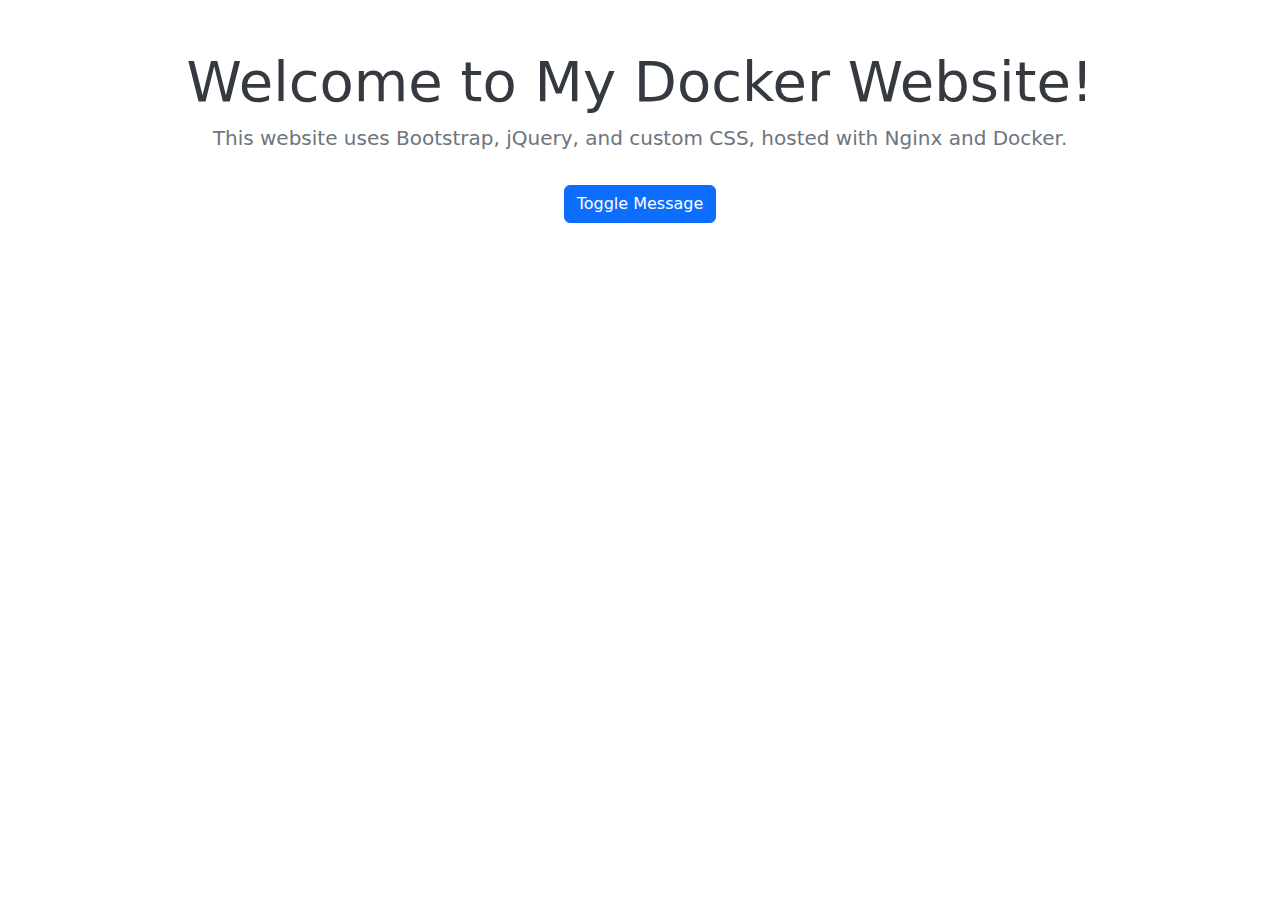
<file: CA-Software/Exercise_02/my-bootstrap-website/index.html>
<!DOCTYPE html>
<html lang="en">
<head>
 <meta charset="UTF-8">
 <meta name="viewport" content="width=device-width, initial-scale=1.0">
 <title>My Docker Bootstrap Website</title>
 <!-- Bootstrap CSS -->
 <link href="https://cdn.jsdelivr.net/npm/bootstrap@5.3.3/dist/css/bootstrap.min.css"
rel="stylesheet">
 <!-- Custom CSS -->
 <link rel="stylesheet" href="styles.css">
</head>
<body>
 <div class="container text-center mt-5">
 <h1 class="display-4">Welcome to My Docker Website!</h1>
 <p class="lead">This website uses Bootstrap, jQuery, and custom CSS, hosted with Nginx and Docker.</p>
 <button id="toggleButton" class="btn btn-primary mt-3">Toggle Message</button>
 <p id="message" class="mt-3 d-none">Hello! This message was toggled using jQuery.</p>
 </div>
 <!-- jQuery -->
 <script src="https://cdn.jsdelivr.net/npm/jquery@3.7.1/dist/jquery.min.js"></script>
 <!-- Bootstrap JS -->
 <script
src="https://cdn.jsdelivr.net/npm/bootstrap@5.3.3/dist/js/bootstrap.bundle.min.js"></script>
 <!-- Custom JS -->
 <script src="script.js"></script>
</body>
</html>
</file>
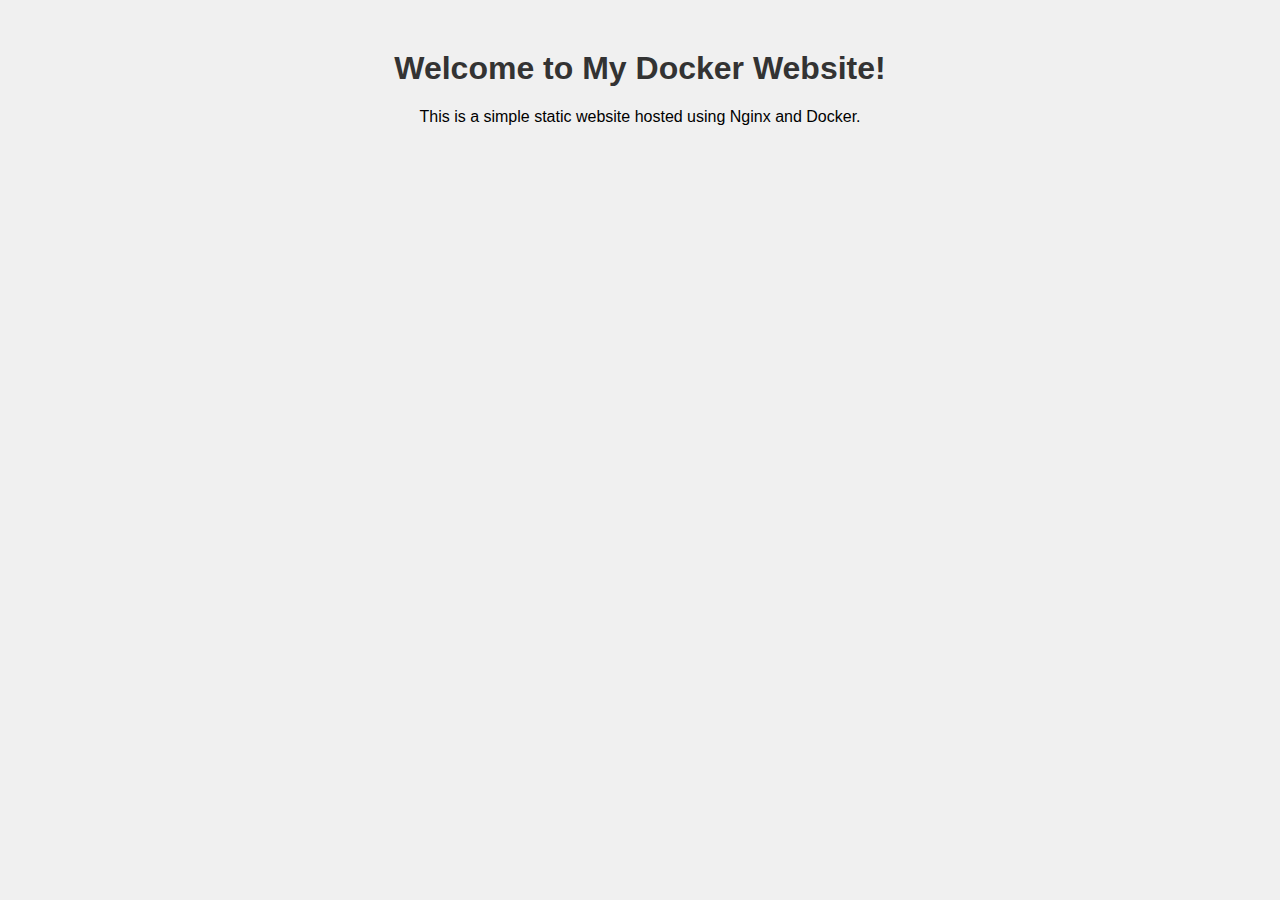
<file: CA-Software/Exercise_02/my-website/index.html>
<!DOCTYPE html>
<html lang="en">
<head>
 <meta charset="UTF-8">
 <meta name="viewport" content="width=device-width, initial-scale=1.0">
 <title>My Docker Website</title>
 <style>
 body {
 font-family: Arial, sans-serif;
 text-align: center;
 margin-top: 50px;
 background-color: #f0f0f0;
 }
 h1 {
 color: #333;
 }
 </style>
</head>
<body>
 <h1>Welcome to My Docker Website!</h1>
 <p>This is a simple static website hosted using Nginx and Docker.</p>
</body>
</html>
</file>
<file: CA-Software/Exercise_02/my-bootstrap-website/styles.css>
Custom CSS to enhance the website's appearance.
body {
 background-color: #f8f9fa;
 font-family: Arial, sans-serif;
}
h1 {
 color: #343a40;
}
.lead {
 color: #6c757d;
}
</file>
